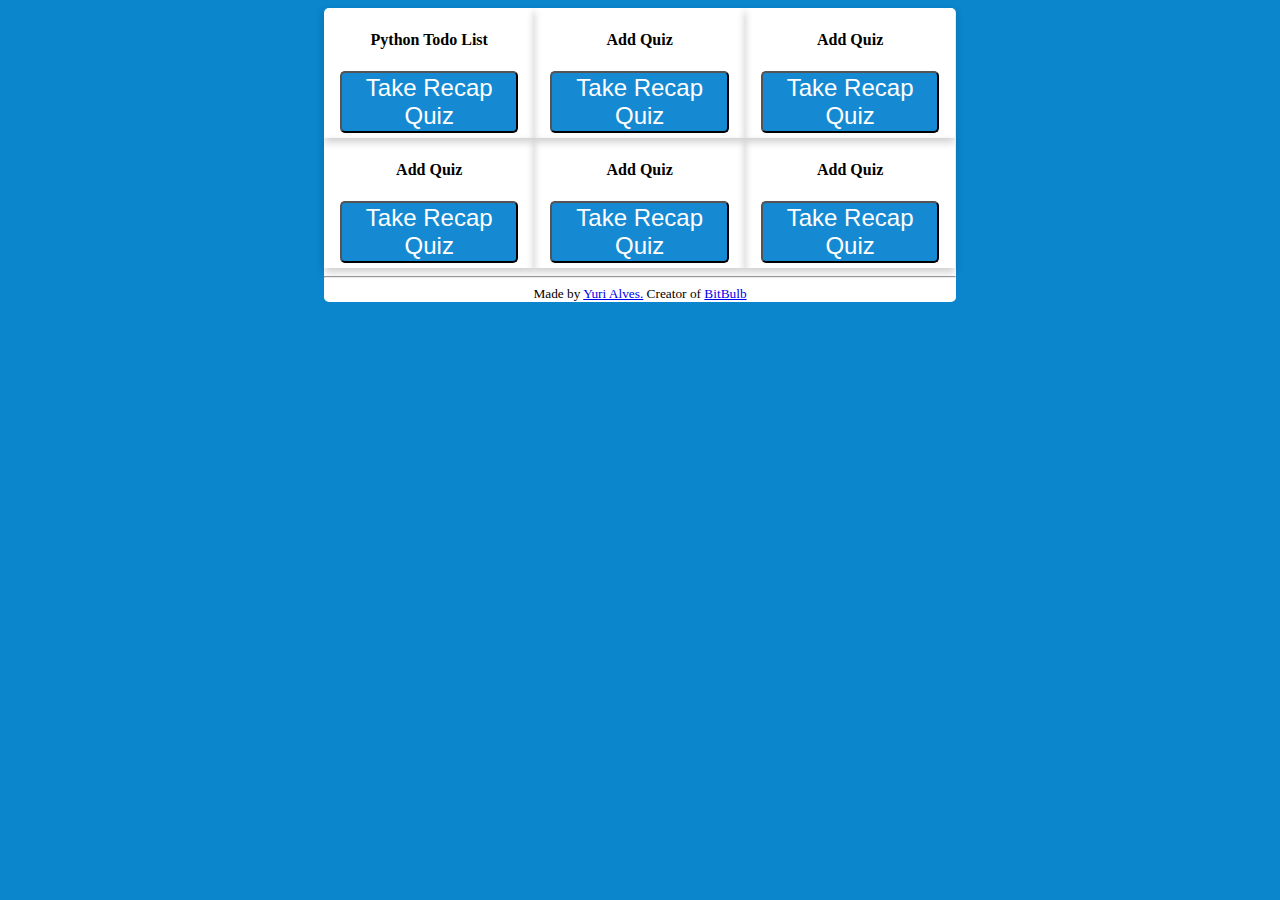
<file: index.html>
﻿<!DOCTYPE html>
<html>
    <head>
        <meta charset="utf-8" />
        <meta http-equiv="X-UA-Compatible" content="IE=edge">
        <meta name="viewport" content="width=device-width, initial-scale=1">
        <meta name="Keywords" content="BitBulb, bitbulb, Bitbulb, BitBulb.io, bitbulb.io, Bitbulb.io, Tutorial, Programming, Yuri Alves, Coding, Quiz, Recap ">
        <meta name="Description" content="A few Recap quizzes for tutorials that can be found on Bitbulb">
        <meta name="author" content="Yuri Alves">
        <title>Bitbulb | Recap Quizzes</title>
        <link rel="stylesheet" href="style.css">
    </head>
    <body>
        <div class="section">
            <!-- ROW 1 -->
                <div class="card">
                    <div class="container">
                        <h4><b>Python Todo List</b></h4>
                       <button onclick="window.location.href='Quiz/Quiz1.html'">Take Recap Quiz</button>
                    </div>
                </div>
            <div class="card">
                <div class="container">
                    <h4><b>Add Quiz</b></h4>
                    <button onclick="#'">Take Recap Quiz</button>
                </div>
            </div>

            <div class="card">
                <div class="container">
                    <h4><b>Add Quiz</b></h4>
                    <button onclick="#'">Take Recap Quiz</button>
                </div>
            </div>
            <div class="clear"> </div>
            <!-- ROW 2 -->
            <div class="card">
                <div class="container">
                    <h4><b>Add Quiz</b></h4>
                    <button onclick="#'">Take Recap Quiz</button>
                </div>
            </div>
            <div class="card">
                <div class="container">
                    <h4><b>Add Quiz</b></h4>
                    <button onclick="#'">Take Recap Quiz</button>
                </div>
            </div>
            <div class="card">
                <div class="container">
                    <h4><b>Add Quiz</b></h4>
                    <button onclick="#'">Take Recap Quiz</button>
                </div>
            </div>
            <div class="clear"> </div>
            <hr />
            <small>Made by <a href="http://chuckykillr.github.io" target="_blank">Yuri Alves.</a> Creator of <a href="https://bitbulb.io" target="_blank">BitBulb</a></small>
        </div>
   </body>
</html>
</file>
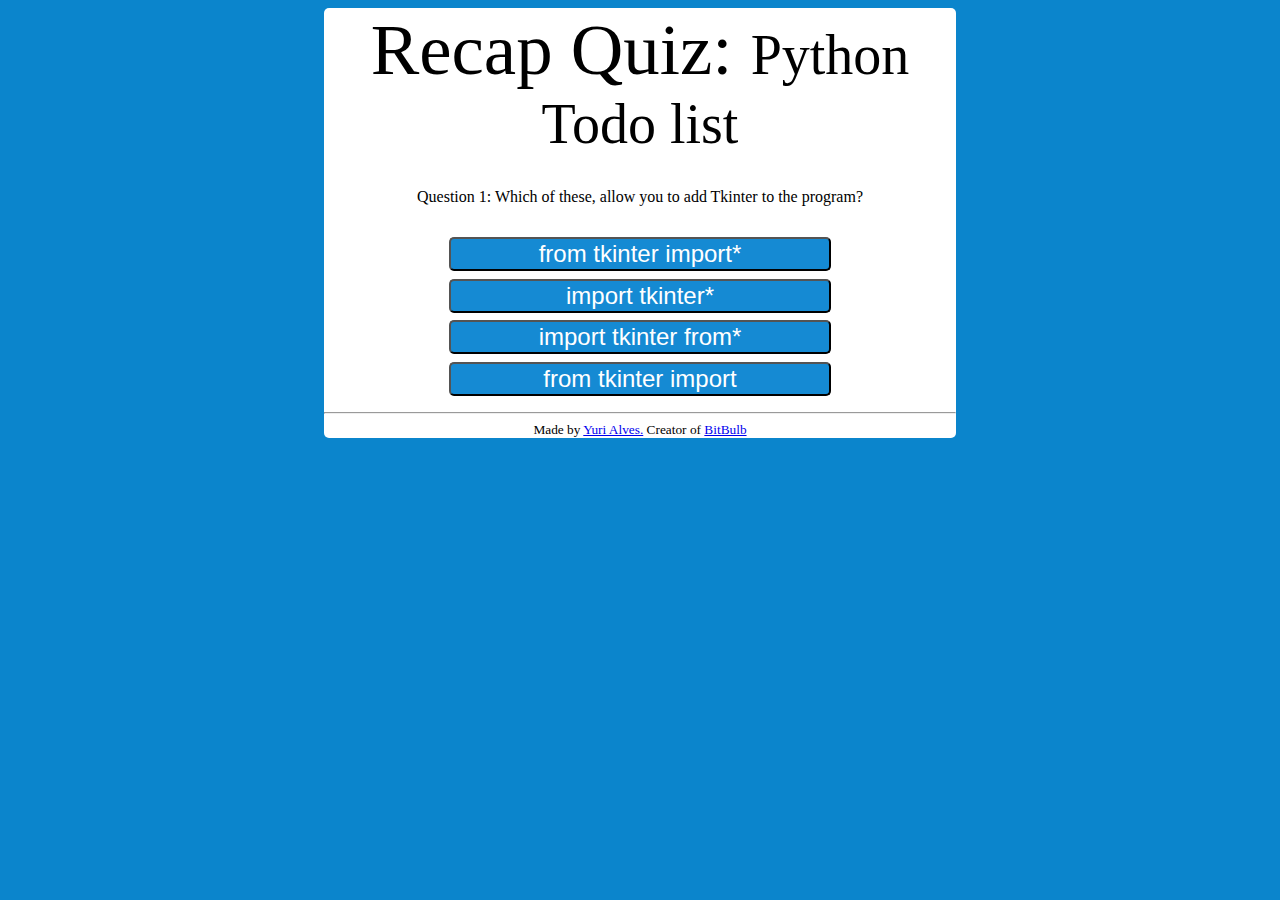
<file: Quiz/Quiz1.html>
﻿<!DOCTYPE html>
<html>
<head>
    <meta charset="utf-8" />
    <meta http-equiv="X-UA-Compatible" content="IE=edge">
    <meta name="viewport" content="width=device-width, initial-scale=1">
    <meta name="Keywords" content="BitBulb, bitbulb, Bitbulb, BitBulb.io, bitbulb.io, Bitbulb.io, Tutorial, Programming, Yuri Alves, Coding, Todo List, Quiz, Recap, Python">
    <meta name="Description" content="A quick recap quiz for the Python Todo List tutorial that can be found on Bitbulb">
    <meta name="author" content="Yuri Alves">
    <title>Bitbulb | Todo List Recap Quiz (Python)</title>
    <link rel="stylesheet" href="../style.css">
</head>

<body onload="init();">
    <div class="section">
        <div class="recap_title">Python Todo list</div>
        <div class="Questions" id="questions">
        </div>
        <div class="answers">
            <button id="answer1"></button>
            <button id="answer2"></button>
            <button id="answer3"></button>
            <button id="answer4"></button>
        </div>
        <hr />
        <small>Made by <a href="http://chuckykillr.github.io" target="_blank">Yuri Alves.</a> Creator of <a href="https://bitbulb.io" target="_blank">BitBulb</a></small>
    </div>
    <script src="Quiz1.js"></script>
</body>
</html>
</file>
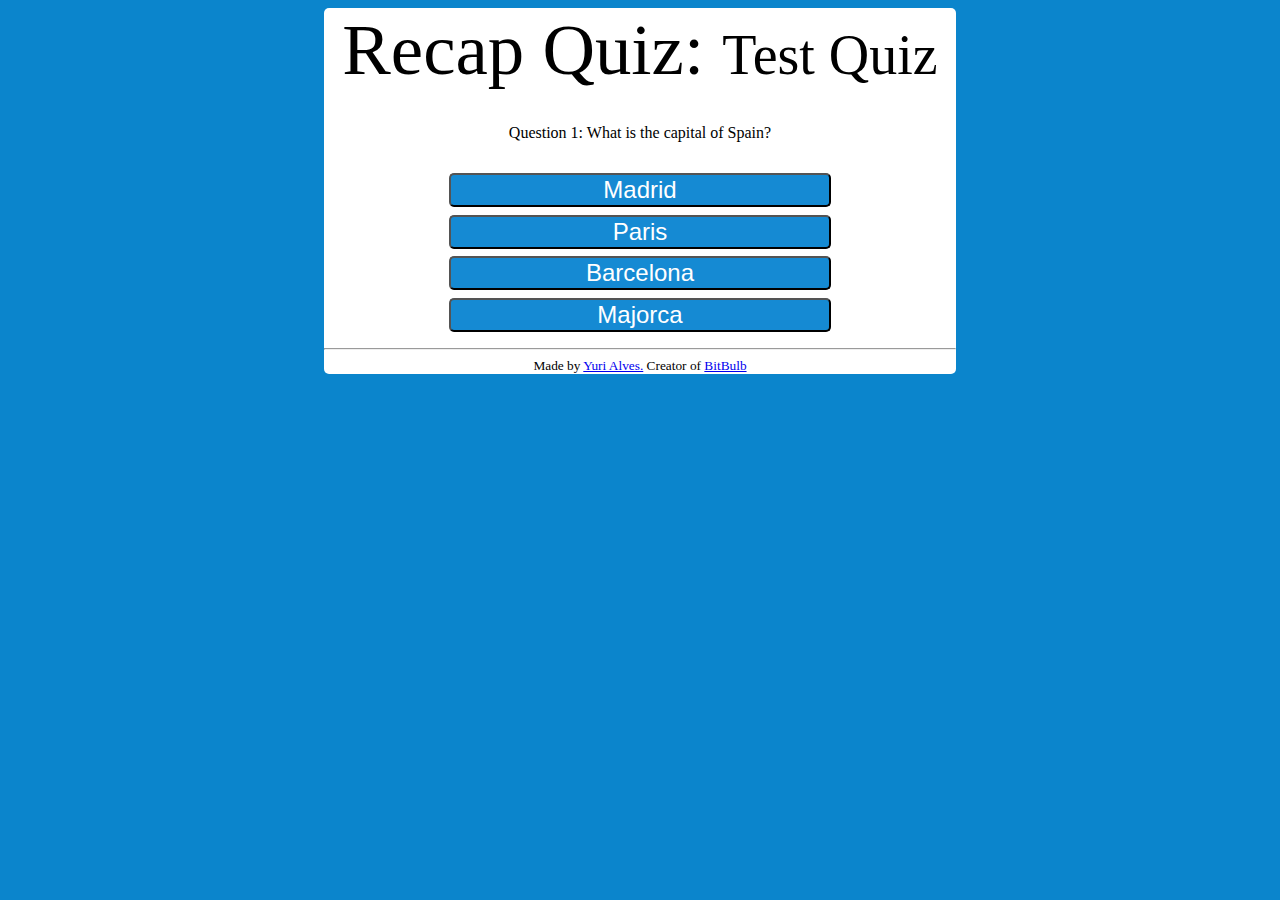
<file: Quiz/test.html>
﻿<!DOCTYPE html>
<html>
<head>
    <meta charset="utf-8" />
    <meta http-equiv="X-UA-Compatible" content="IE=edge">
    <meta name="viewport" content="width=device-width, initial-scale=1">
    <meta name="Keywords" content="BitBulb, bitbulb, Bitbulb, BitBulb.io, bitbulb.io, Bitbulb.io, Tutorial, Programming, Yuri Alves, Coding, Todo List, Quiz, Recap, Python">
    <meta name="Description" content="A quick recap quiz for the Python Todo List tutorial that can be found on Bitbulb">
    <meta name="author" content="Yuri Alves">
    <title>Bitbulb | Test Recap Quiz</title>
    <link rel="stylesheet" href="../style.css">
    <link href="https://fonts.googleapis.com/css?family=Courgette|Poiret+One" rel="stylesheet">
    <link rel="stylesheet" href="../mobile.css">
</head>
<body onload="init();">
    <div class="section">
        <div class="recap_title">Test Quiz</div>
        <div class="Questions" id="questions">
        </div>
        <div class="answers">
            <button id="answer1"></button>
            <button id="answer2"></button>
            <button id="answer3"></button>
            <button id="answer4"></button>
        </div>
        <hr />
        <small>Made by <a href="http://chuckykillr.github.io" target="_blank">Yuri Alves.</a> Creator of <a href="https://bitbulb.io" target="_blank">BitBulb</a></small>
    </div>
    <script src="test.js"></script>
</body>
</html>
</file>
<file: style.css>
﻿body {
    background-color: #0b85cc;
}

.section {
    background-color: #FFFFFF;
    margin: 0 auto;
    width: 50%;
    border-radius: 5px;
}

.recap_title{
    text-align:center;
    font-size: 350%;
}

.recap_title::before {
    content: "Recap Quiz: ";
    text-align: center;
    font-size: 130%;

}

.Questions {
    text-align: center;
    margin-top: 5%;
}

.answers{
    margin: 0 auto;
    width: 60.4%;
    margin-top: 5%;
}

button {
    width: 100%;
    height: auto;
    font-size: 150%;
    margin-bottom: 2%;
    border-radius: 5px;
    background-color: #158ad3;
    color: white;
}

button:hover {
    background-color: #21618A;

}

.card {
    box-shadow: 0 4px 8px 0 rgba(0,0,0,0.2);
    transition: 0.3s;
    width: 33.3%;
    float: left;
    background-color: #FFFFF;
    display: block;
}


.card:hover {
    box-shadow: 0 8px 16px 0 rgba(0,0,0,0.2);
}

.container {
    padding: 2px 16px;
    text-align: center;
    display: block;
}

.clear{
    clear:both;
}

small {
    text-align: center;
    display: block;

}
</file>
<file: mobile.css>
﻿
@media(max-width:435px){
    .card{
        width:100%;
    }

}
</file>
